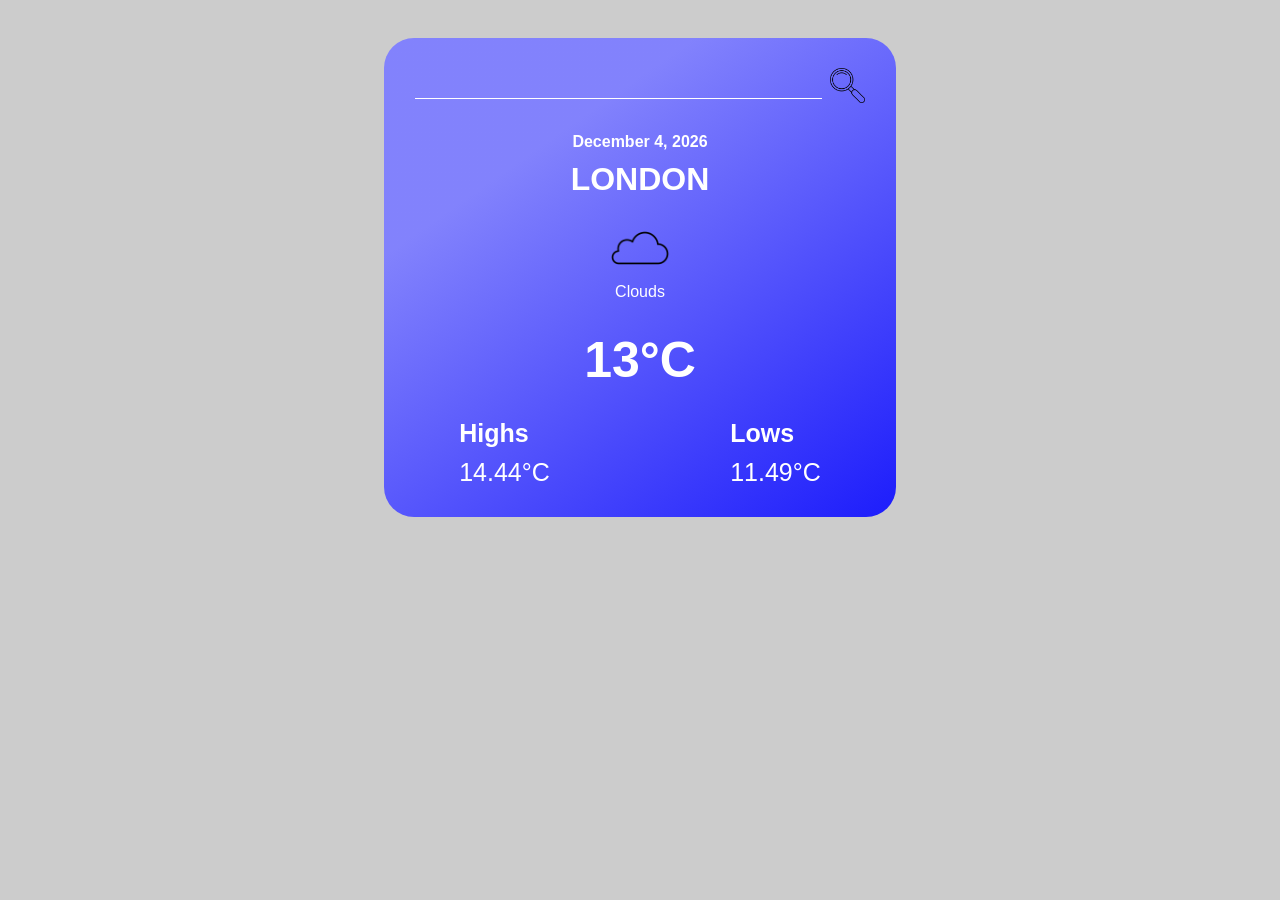
<file: WeatherAPI/index.html>
<!DOCTYPE html>
<html lang="pt-br">
<head>
    <meta charset="UTF-8">
    <meta name="viewport" content="width=device-width, initial-scale=1.0">
    <link rel="stylesheet" href="style.css">
    <script src="script.js" defer></script>
    <title>Weather App</title>
</head>
<body>
    <main class="container">
        <div id="searchBar">
            <input type="text" name="" id="inputCity">
            <img src="./img/lupa.png" alt="lupa" id="lupa">
        </div>
        <div id="main_content">
            <h3 id="date"></h3>
            <h1 id="titleCity">LONDON</h1>
            <img src="./img/cloud.png" alt="clouds">
            <p id="clima">Clouds</p>
            <h2 id="temperatura">13°C</h2>
        </div>
        <div id="more_info">
            <span id="highs">
                <h3>Highs</h3>
                <p>14.44°C</p>
            </span>
            <span id="lows">
                <h3>Lows</h3>
                <p>11.49°C</p>
            </span>
        </div>
    </main>
</body>
</html>
</file>
<file: WeatherAPI/style.css>
*{
    padding: 0;
    margin: 0;
    box-sizing: border-box;
    font-family: 'Mountserrat',sans-serif;
}
body{
    background-color: #ccc;
}
.container{
    margin: 3% auto;
    max-width: 40%;
    background-image: linear-gradient(325deg,
    hsl(240deg 97% 55%)0%,
    hsl(240deg 96% 75%)74%
    );
    padding: 30px;
    border-radius: 30px;
}
#searchBar{
    display: flex;
    width: 100%;
    align-items: center;
    justify-content: center;
    gap: 8px;
}
#searchBar input{
    width: 90%;
    background-color: transparent;
    border: transparent;
    border-bottom: 1px solid white;
    outline: none;
    color: white;
    font-size: 22px;
}
#searchBar img{
    width: 35px;
}

#main_content{
    display: flex;
    flex-direction: column;
    margin-top: 30px;
    align-items: center;
    justify-content: center;
    color: white;
}

#main_content h3{
    font-size: 16px;
    margin-bottom: 5px;
    margin-bottom: 10px;
}

#main_content img{
    width: 60px;
    margin-top: 20px;
    margin-bottom: 5px;
}

#main_content h2{
    margin-top: 30px;
    font-size: 50px;
}

#more_info{
    display: flex;
    margin: 0 auto;
    justify-content: space-between;
    width: 80%;
    color: white;
    margin-top: 30px;
}

#highs h3,#lows h3{
    font-size: 25px;
    margin-bottom: 10px;
}

#highs p,#lows p{
    font-size: 25px;
}
</file>
